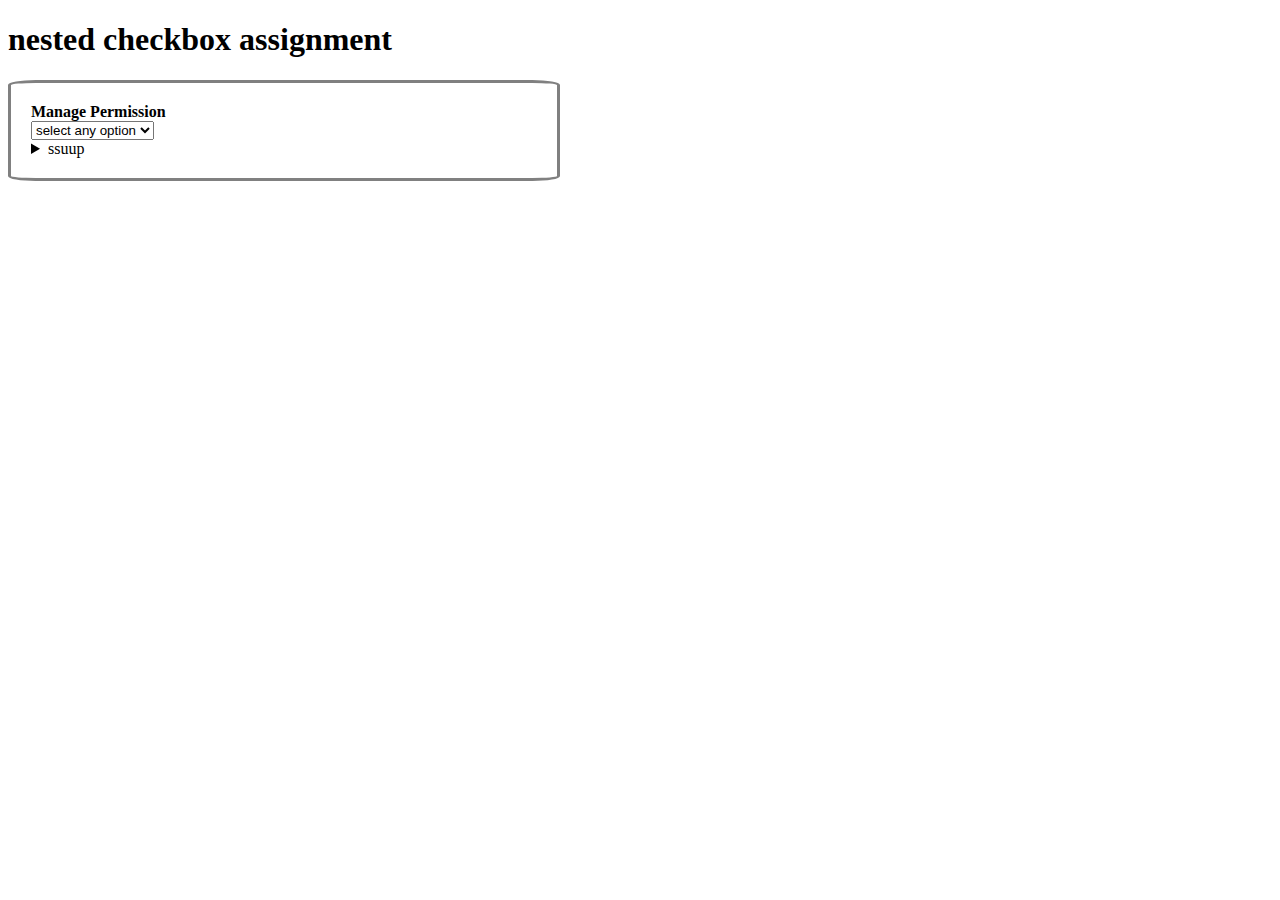
<file: jquery-assignment-11-12-23/checkbox-11-12-23/index.html>
<!DOCTYPE html>
<html lang="en">

<head>
    <meta charset="UTF-8">
    <meta name="viewport" content="width=device-width, initial-scale=1.0">
    <title>Document</title>
    <link rel="stylesheet" href="style.css">
    <script src="https://code.jquery.com/jquery-3.6.4.min.js"></script>
</head>

<body>

    <h1>nested checkbox assignment</h1>

    <div class="boxer">

        <h4>Manage Permission</h4>
        <select>
            <option value="1">select any option</option>
        </select>

        <details>
            <summary>ssuup</summary>
            <div class="box-1">
                <input type="checkbox" class="parent-checkbox-1">
                <label>Property </label>
                <div class="inner">
                    <div>
                        <input type="checkbox" class="child-checkbox-1">
                        <label>edit property</label>
                    </div>
                    <div>
                        <input type="checkbox" class="child-checkbox-1">
                        <label>remove property</label>
                    </div>
                    <div>
                        <input type="checkbox" class="child-checkbox-1">
                        <label>add property</label>
                    </div>
                </div>
            </div>

            <div class="box-2">
                <input type="checkbox" class="parent-checkbox-2">
                <label>Testimonial </label>
                <div class="inner">
                    <div>
                        <input type="checkbox" class="child-checkbox-2">
                        <label>add</label>
                    </div>
                    <div>
                        <input type="checkbox" class="child-checkbox-2">
                        <label>remove</label>
                    </div>
                    <div>
                        <input type="checkbox" class="child-checkbox-2">
                        <label>view</label>
                    </div>
                    <div>
                        <input type="checkbox" class="child-checkbox-2">
                        <label>edit</label>
                    </div>
                </div>
            </div>

            <div class="box-3">
                <input type="checkbox" class="parent-checkbox-3">
                <label>User </label>
                <div class="inner">
                    <div>
                        <input type="checkbox" class="child-checkbox-3">
                        <label>edit user</label>
                    </div>
                    <div>
                        <input type="checkbox" class="child-checkbox-3">
                        <label>view user</label>
                    </div>
                    <div>
                        <input type="checkbox" class="child-checkbox-3">
                        <label>add user</label>
                    </div>
                </div>
            </div>

            <div class="box-4">
                <input type="checkbox" class="parent-checkbox-4">
                <label>Membership </label>
                <div class="inner">
                    <div>
                        <input type="checkbox" class="child-checkbox-4">
                        <label>edit membership</label>
                    </div>
                    <div>
                        <input type="checkbox" class="child-checkbox-4">
                        <label>remove membership</label>
                    </div>
                    <div>
                        <input type="checkbox" class="child-checkbox-4">
                        <label>add membership</label>
                    </div>
                </div>
            </div>
        </details>

    </div>


    <script src="./main.js"></script>
</body>

</html>
</file>
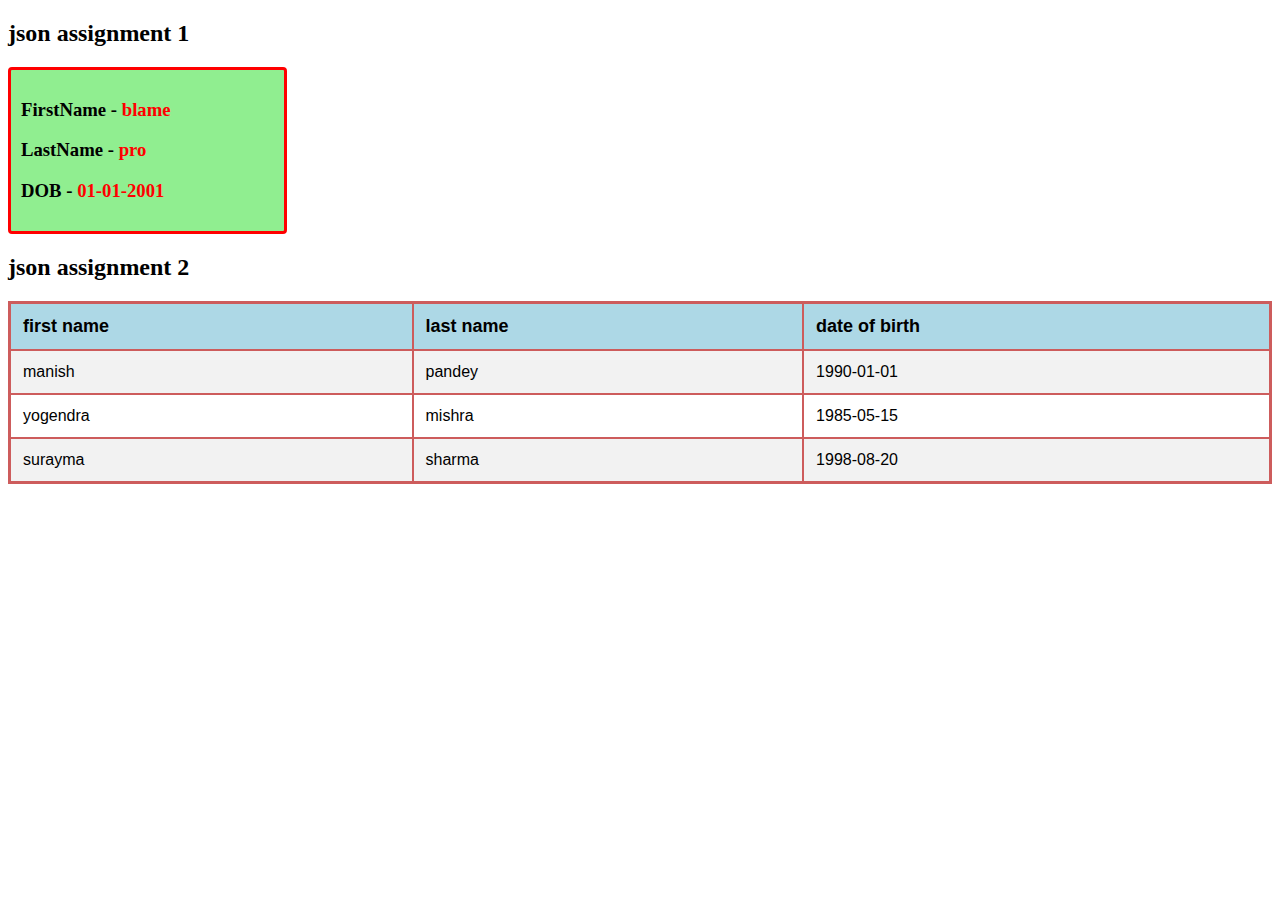
<file: jquery-assignment-11-12-23/json-13-12-23/index.html>
<!DOCTYPE html>
<html lang="en">

<head>
    <meta charset="UTF-8">
    <meta name="viewport" content="width=device-width, initial-scale=1.0">
    <title>json</title>
    <link rel="stylesheet" href="style.css">

</head>

<body>

    <h2>json assignment 1</h2>

    <div class="paras">
        <h3>FirstName - <span class="firstName"></span></h3>
        <h3>LastName - <span class="lastName"></span> </h3>
        <h3>DOB - <span class="dob"></span> </h3>
    </div>

    <h2>json assignment 2</h2>

    <table>
        <thead>
            <tr>
                <td>first name</td>
                <td>last name</td>
                <td>date of birth</td>
            </tr>
        </thead>

    </table>

    <script src="./main.js"></script>
</body>

</html>
</file>
<file: jquery-assignment-11-12-23/checkbox-11-12-23/style.css>
body {
  font-family: cursive;
}

.inner {
  margin-left: 20px;
}

.box-1,
.box-2,
.box-3,
.box-4 {
  margin: 5px;
}

.boxer {
  border: 3px solid grey;
  border-radius: 5%;
  padding: 20px;
  width: 40%;
}

h4 {
  margin: 0;
}
</file>
<file: jquery-assignment-11-12-23/json-13-12-23/style.css>
table {
  width: 100%;
  border: 3px solid indianred;
  border-collapse: collapse;
  border-radius: 10px;
  margin-top: 20px;
  font-family: "Arial", sans-serif;
}

thead {
  background-color: lightblue;
  font-size: 18px;
  font-weight: 700;
  text-align: left;
}

td,
th {
  border: 2px solid indianred;
  padding: 12px;
}

td {
  text-align: left;
}

tr:nth-child(even) {
  background-color: #f2f2f2;
}

span {
  color: red;
}

.paras {
  border: 3px solid red;
  border-radius: 4px;
  padding: 10px;
  width: 20%;
  background-color: lightgreen;
}
</file>
